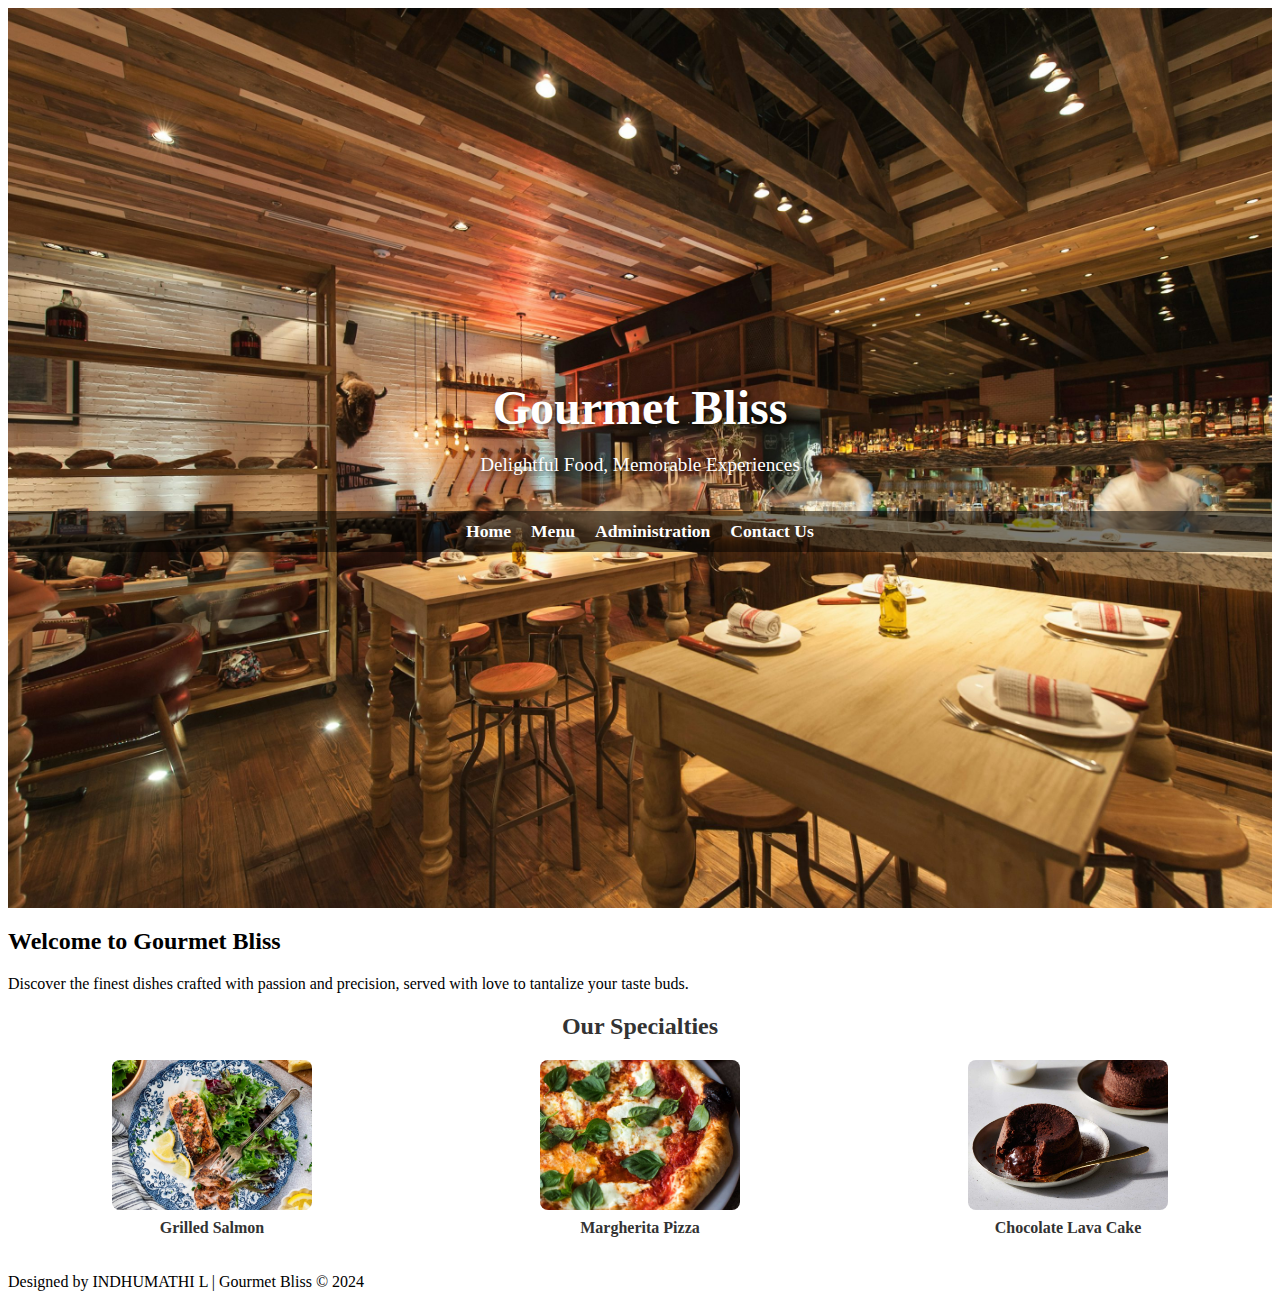
<file: indhu/restapp/static/index.html>
<!DOCTYPE html>
<html lang="en">
<head>
    <meta charset="UTF-8">
    <meta name="viewport" content="width=device-width, initial-scale=1.0">
    <title>Gourmet Bliss</title>
    <link rel="stylesheet" href="styles.css">
</head>
<body>
    <header class="home-header">
        <div class="banner">
            <h1>Gourmet Bliss</h1>
            <p>Delightful Food, Memorable Experiences</p>
        </div>
        <nav>
            <ul>
                <li><a href="index.html">Home</a></li>
                <li><a href="menu.html">Menu</a></li>
                <li><a href="administration.html">Administration</a></li>
                <li><a href="contact.html">Contact Us</a></li>
            </ul>
        </nav>
    </header>
    <main>
        <section class="welcome">
            <h2>Welcome to Gourmet Bliss</h2>
            <p>Discover the finest dishes crafted with passion and precision, served with love to tantalize your taste buds.</p>
        </section>
        <section class="featured">
            <h2>Our Specialties</h2>
            <div class="featured-items">
                <div class="featured-item">
                    <img src="grilledsalmon.jpg" alt="Grilled Salmon">
                    <p>Grilled Salmon</p>
                </div>
                <div class="featured-item">
                    <img src="pizzamargherita.jpg" alt="Margherita Pizza">
                    <p>Margherita Pizza</p>
                </div>
                <div class="featured-item">
                    <img src="lavacake.jpg" alt="Chocolate Lava Cake">
                    <p>Chocolate Lava Cake</p>
                </div>
            </div>
        </section>
    </main>
    <footer>
        <p>Designed by INDHUMATHI L | Gourmet Bliss © 2024</p>
    </footer>
</body>
</html>
</file>
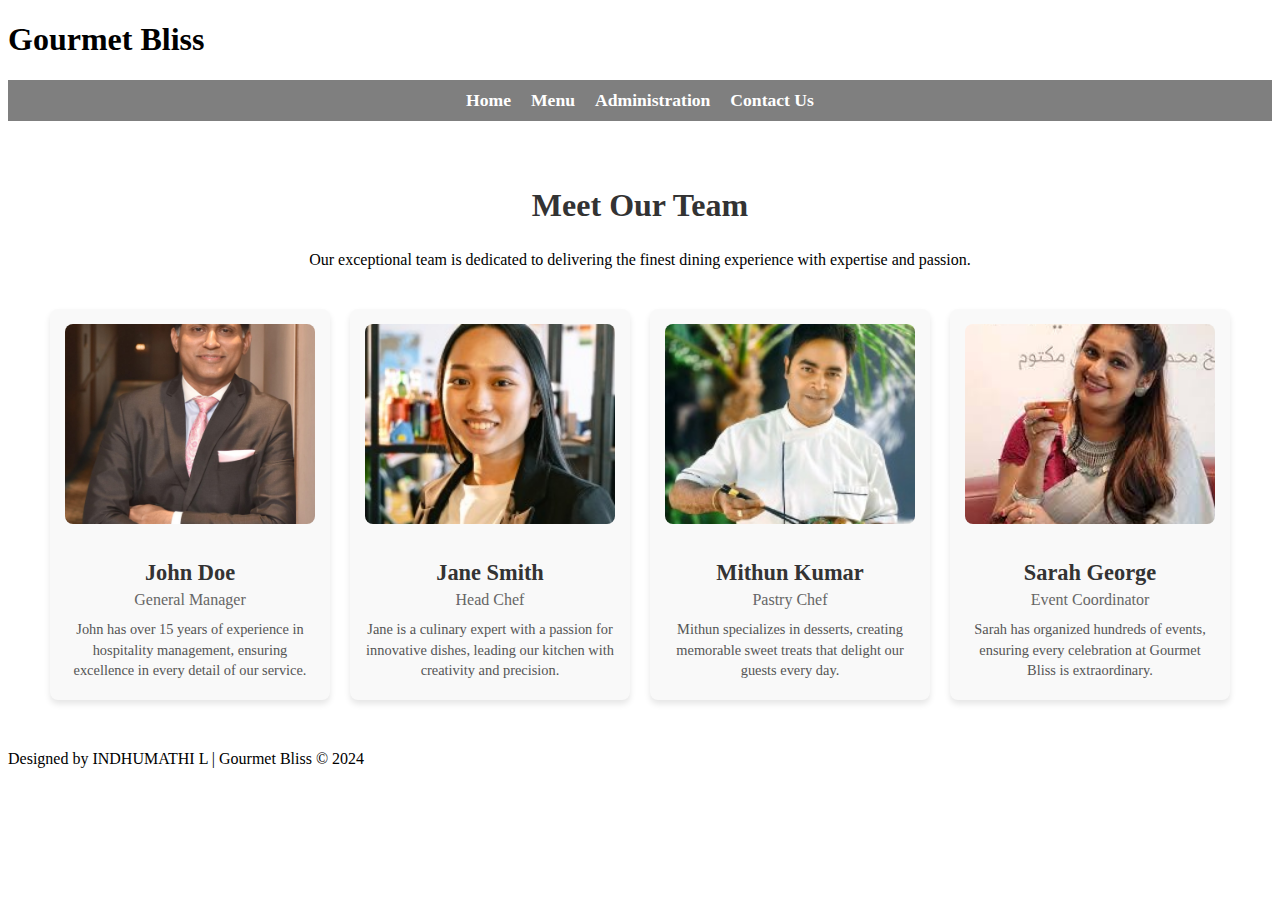
<file: indhu/restapp/static/administration.html>
<!DOCTYPE html>
<html lang="en">
<head>
    <meta charset="UTF-8">
    <meta name="viewport" content="width=device-width, initial-scale=1.0">
    <title>Administration - Gourmet Bliss</title>
    <link rel="stylesheet" href="sty.css">
</head>
<body>
    <header>
        <div class="banner">
            <h1>Gourmet Bliss</h1>
        </div>
        <nav>
            <ul>
                <li><a href="index.html">Home</a></li>
                <li><a href="menu.html">Menu</a></li>
                <li><a href="administration.html">Administration</a></li>
                <li><a href="contact.html">Contact Us</a></li>
            </ul>
        </nav>
    </header>
    <main>
        <div class="admin-container">
            <div class="admin-header">
                <h2>Meet Our Team</h2>
                <p>Our exceptional team is dedicated to delivering the finest dining experience with expertise and passion.</p>
            </div>
            <div class="admin-grid">
                <!-- Team Member 1 -->
                <div class="admin-card">
                    <img src="gm.jpg" alt="John Davidson">
                    <h3>John Doe</h3>
                    <p>General Manager</p>
                    <p class="experience">John has over 15 years of experience in hospitality management, ensuring excellence in every detail of our service.</p>
                </div>
                <!-- Team Member 2 -->
                <div class="admin-card">
                    <img src="jane.jpg" alt="Jane Smith">
                    <h3>Jane Smith</h3>
                    <p>Head Chef</p>
                    <p class="experience">Jane is a culinary expert with a passion for innovative dishes, leading our kitchen with creativity and precision.</p>
                </div>
                <!-- Team Member 3 -->
                <div class="admin-card">
                    <img src="mk.jpg" alt="Mithun Kumar">
                    <h3>Mithun Kumar</h3>
                    <p>Pastry Chef</p>
                    <p class="experience">Mithun specializes in desserts, creating memorable sweet treats that delight our guests every day.</p>
                </div>
                <!-- Team Member 4 -->
                <div class="admin-card">
                    <img src="sg.jpg" alt="Sarah George">
                    <h3>Sarah George</h3>
                    <p>Event Coordinator</p>
                    <p class="experience">Sarah has organized hundreds of events, ensuring every celebration at Gourmet Bliss is extraordinary.</p>
                </div>
            </div>
        </div>
    </main>
    <footer>
        <p>Designed by INDHUMATHI L | Gourmet Bliss © 2024</p>
    </footer>
</body>
</html>
</file>
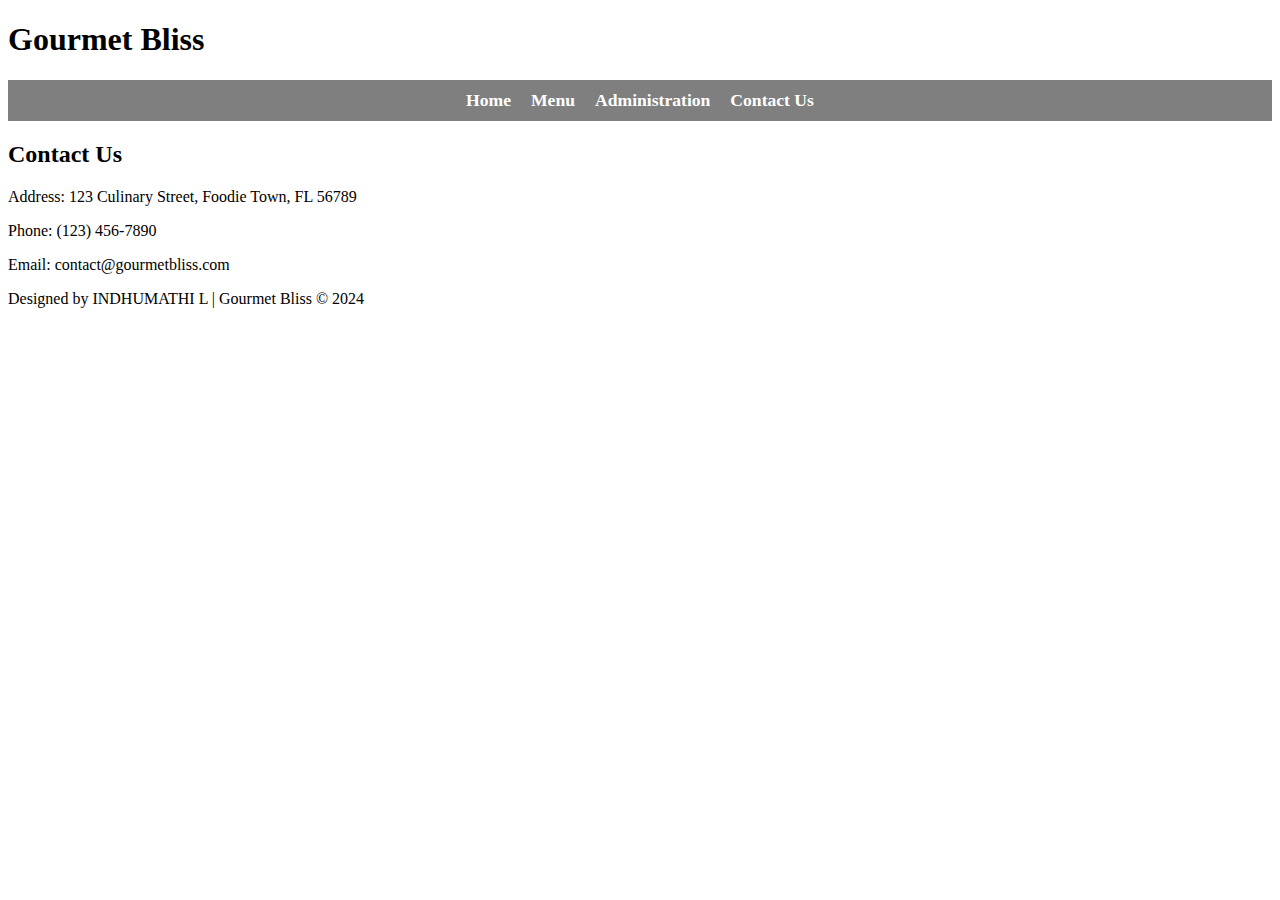
<file: indhu/restapp/static/contact.html>
<!DOCTYPE html>
<html lang="en">
<head>
    <meta charset="UTF-8">
    <meta name="viewport" content="width=device-width, initial-scale=1.0">
    <title>Contact Us - Gourmet Bliss</title>
    <link rel="stylesheet" href="styles.css">
</head>
<body>
    <header>
        <div class="banner">
            <h1>Gourmet Bliss</h1>
        </div>
        <nav>
            <ul>
                <li><a href="index.html">Home</a></li>
                <li><a href="menu.html">Menu</a></li>
                <li><a href="administration.html">Administration</a></li>
                <li><a href="contact.html">Contact Us</a></li>
            </ul>
        </nav>
    </header>
    <main>
        <h2>Contact Us</h2>
        <p>Address: 123 Culinary Street, Foodie Town, FL 56789</p>
        <p>Phone: (123) 456-7890</p>
        <p>Email: contact@gourmetbliss.com</p>
    </main>
    <footer>
        <p>Designed by INDHUMATHI L | Gourmet Bliss © 2024</p>
    </footer>
</body>
</html>
</file>
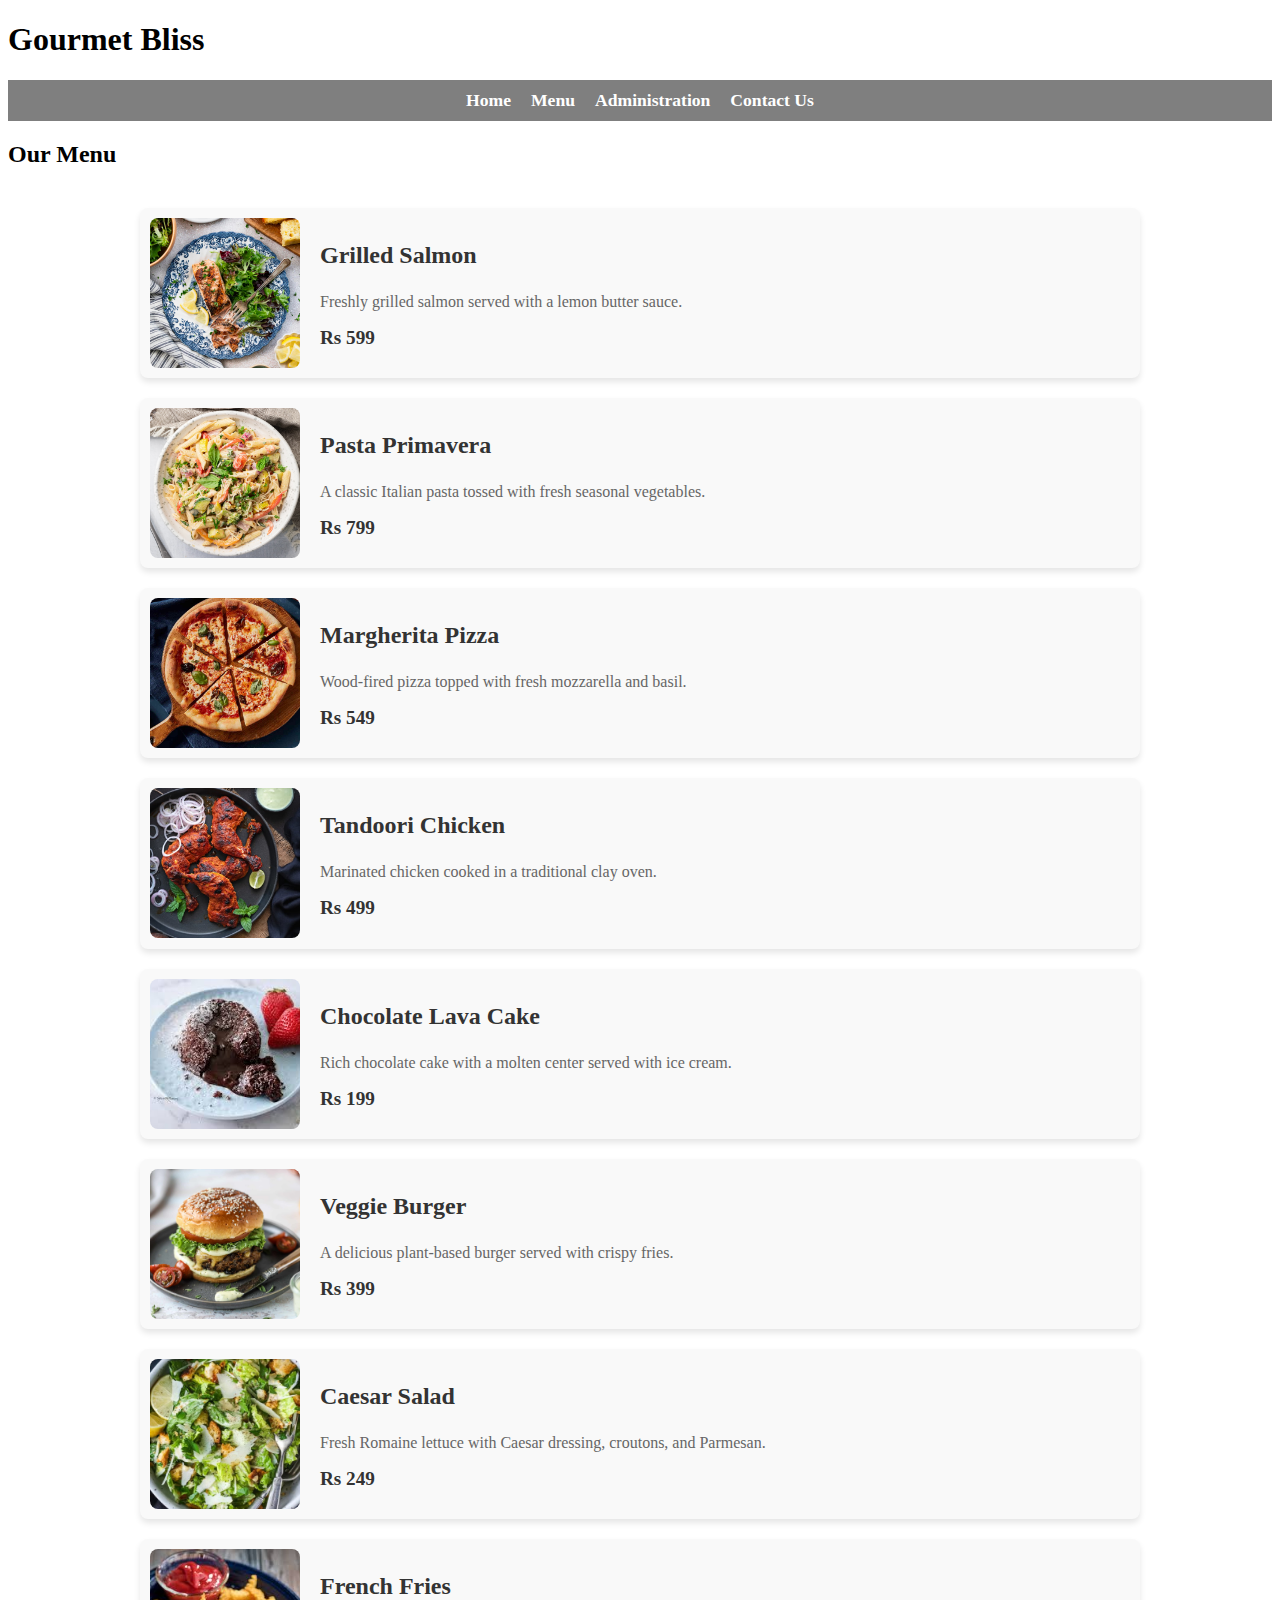
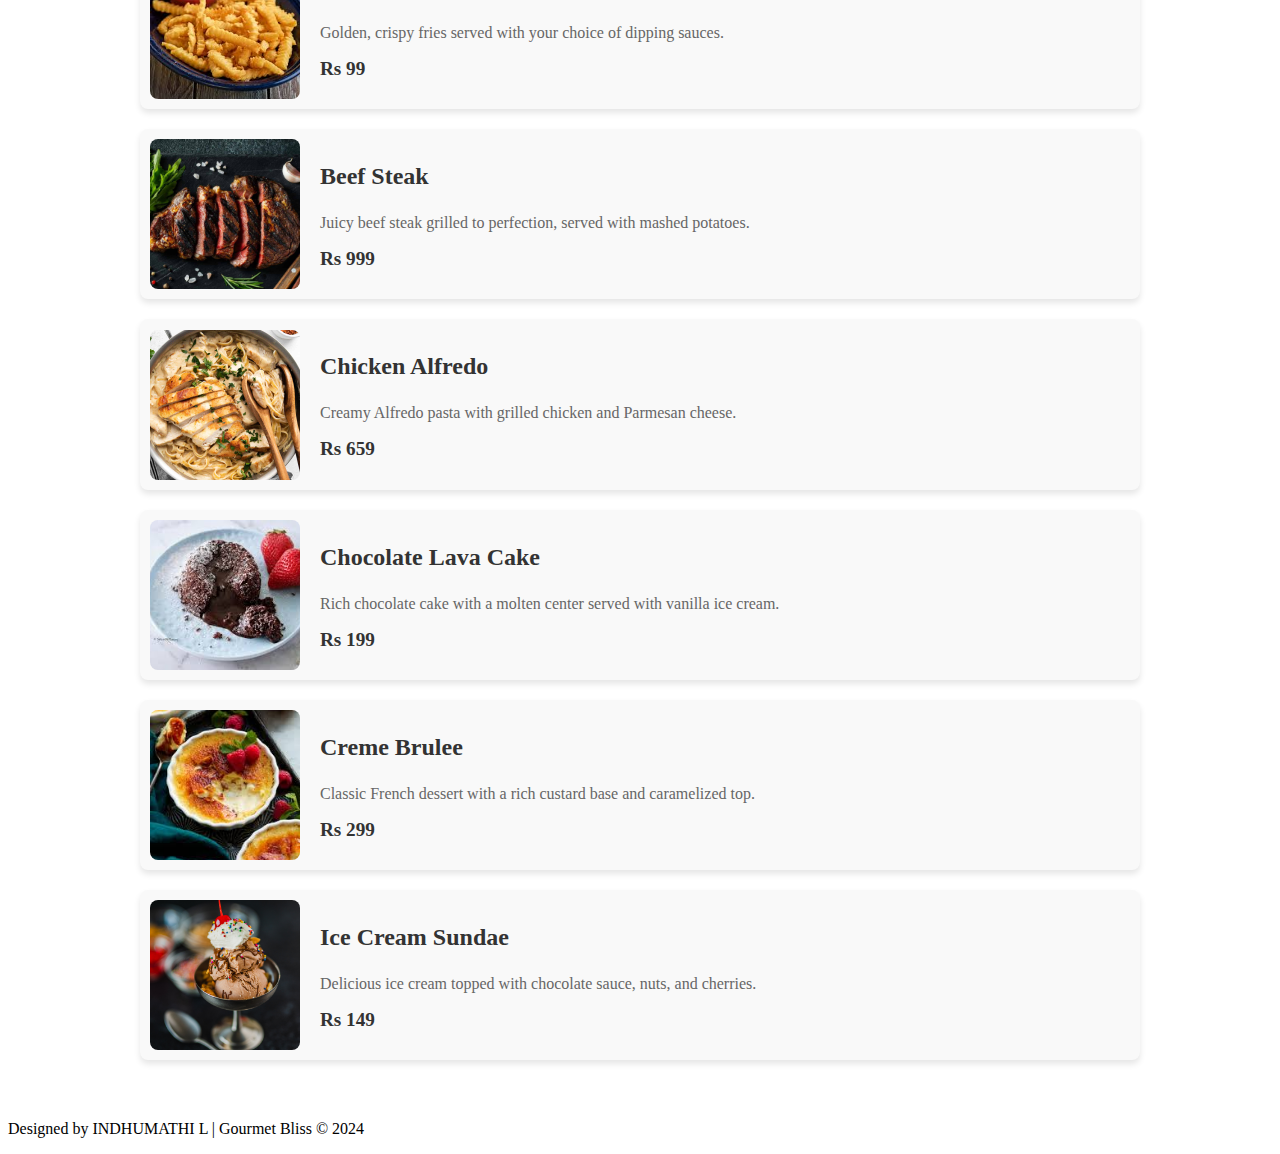
<file: indhu/restapp/static/menu.html>
<!DOCTYPE html>
<html lang="en">
<head>
    <meta charset="UTF-8">
    <meta name="viewport" content="width=device-width, initial-scale=1.0">
    <title>Menu - Gourmet Bliss</title>
    <link rel="stylesheet" href="styless.css">
</head>
<body>
    <header>
        <div class="banner">
            <h1>Gourmet Bliss</h1>
        </div>
        <nav>
            <ul>
                <li><a href="index.html">Home</a></li>
                <li><a href="menu.html">Menu</a></li>
                <li><a href="administration.html">Administration</a></li>
                <li><a href="contact.html">Contact Us</a></li>
            </ul>
        </nav>
    </header>
    <main>
        <h2>Our Menu</h2>
        <div class="menu-card">
            <div class="menu-item">
                <img src="grilledsalmon.jpg" alt="Grilled Salmon">
                <div class="menu-details">
                    <h3>Grilled Salmon</h3>
                    <p>Freshly grilled salmon served with a lemon butter sauce.</p>
                    <p class="price">Rs 599</p>
                </div>
            </div>
            <div class="menu-item">
                <img src="Vegan-Pasta-Primavera-04.jpg" alt="Pasta Primavera">
                <div class="menu-details">
                    <h3>Pasta Primavera</h3>
                    <p>A classic Italian pasta tossed with fresh seasonal vegetables.</p>
                    <p class="price">Rs 799</p>
                </div>
            </div>
            <div class="menu-item">
                <img src="mozzarella-pizza-margherita.jpg" alt="Margherita Pizza">
                <div class="menu-details">
                    <h3>Margherita Pizza</h3>
                    <p>Wood-fired pizza topped with fresh mozzarella and basil.</p>
                    <p class="price">Rs 549</p>
                </div>
            </div>
            <div class="menu-item">
                <img src="Tandoori-Chicken.jpg" alt="Tandoori Chicken">
                <div class="menu-details">
                    <h3>Tandoori Chicken</h3>
                    <p>Marinated chicken cooked in a traditional clay oven.</p>
                    <p class="price">Rs 499</p>
                </div>
            </div>
            <div class="menu-item">
                <img src="choco lava.jpg" alt="Chocolate Lava Cake">
                <div class="menu-details">
                    <h3>Chocolate Lava Cake</h3>
                    <p>Rich chocolate cake with a molten center served with ice cream.</p>
                    <p class="price">Rs 199</p>
                </div>
            </div>
            <div class="menu-item">
                <img src="veg-burgers.jpg" alt="Veggie Burger">
                <div class="menu-details">
                    <h3>Veggie Burger</h3>
                    <p>A delicious plant-based burger served with crispy fries.</p>
                    <p class="price">Rs 399</p>
                </div>
            </div>
            <div class="menu-item">
                <img src="Caesar-salad.jpg" alt="Caesar Salad">
                <div class="menu-details">
                    <h3>Caesar Salad</h3>
                    <p>Fresh Romaine lettuce with Caesar dressing, croutons, and Parmesan.</p>
                    <p class="price">Rs 249</p>
                </div>
            </div>
            <div class="menu-item">
                <img src="french fries.jpg" alt="French Fries">
                <div class="menu-details">
                    <h3>French Fries</h3>
                    <p>Golden, crispy fries served with your choice of dipping sauces.</p>
                    <p class="price">Rs 99</p>
                </div>
            </div>
            <div class="menu-item">
                <img src="Grilled-Beef-Steak.jpg" alt="Beef Steak">
                <div class="menu-details">
                    <h3>Beef Steak</h3>
                    <p>Juicy beef steak grilled to perfection, served with mashed potatoes.</p>
                    <p class="price">Rs 999</p>
                </div>
            </div>
            <div class="menu-item">
                <img src="Chicken-Alfredo.jpg" alt="Chicken Alfredo">
                <div class="menu-details">
                    <h3>Chicken Alfredo</h3>
                    <p>Creamy Alfredo pasta with grilled chicken and Parmesan cheese.</p>
                    <p class="price">Rs 659</p>
                </div>
            </div>
            <div class="menu-item">
                <img src="choco lava.jpg" alt="Chocolate Lava Cake">
                <div class="menu-details">
                    <h3>Chocolate Lava Cake</h3>
                    <p>Rich chocolate cake with a molten center served with vanilla ice cream.</p>
                    <p class="price">Rs 199</p>
                </div>
            </div>
            <div class="menu-item">
                <img src="creame brulee.jpg" alt="Creme Brulee">
                <div class="menu-details">
                    <h3>Creme Brulee</h3>
                    <p>Classic French dessert with a rich custard base and caramelized top.</p>
                    <p class="price">Rs 299</p>
                </div>
            </div>
            <div class="menu-item">
                <img src="sundae-a-la-creme.jpg" alt="Ice Cream Sundae">
                <div class="menu-details">
                    <h3>Ice Cream Sundae</h3>
                    <p>Delicious ice cream topped with chocolate sauce, nuts, and cherries.</p>
                    <p class="price">Rs 149</p>
                </div>
            </div>
        </div>
    </main>
    <footer>
        <p>Designed by INDHUMATHI L | Gourmet Bliss © 2024</p>
    </footer>
</body>
</html>
</file>
<file: indhu/restapp/static/styles.css>
/* Background Image for Home Page */
.home-header {
    background: url('photobg.jpg') no-repeat center center/cover;
    height: 100vh; /* Full screen height */
    color: white;
    display: flex;
    flex-direction: column;
    justify-content: center;
    text-align: center;
}

.home-header .banner h1 {
    font-size: 3em;
    margin-bottom: 10px;
    text-shadow: 2px 2px 5px rgba(0, 0, 0, 0.7);
}

.home-header .banner p {
    font-size: 1.2em;
    text-shadow: 2px 2px 5px rgba(0, 0, 0, 0.7);
}

/* Navigation Styles */
nav ul {
    display: flex;
    justify-content: center;
    gap: 20px;
    padding: 10px;
    background: rgba(0, 0, 0, 0.5);
    list-style: none;
}

nav ul li a {
    color: white;
    text-decoration: none;
    font-weight: bold;
    font-size: 1.1em;
}

nav ul li a:hover {
    text-decoration: underline;
}

/* Featured Section */
.featured {
    margin: 20px 0;
    text-align: center;
    color: #333;
}

.featured-items {
    display: flex;
    justify-content: space-around;
    gap: 20px;
}

.featured-item img {
    width: 200px;
    height: 150px;
    object-fit: cover;
    border-radius: 8px;
}

.featured-item p {
    text-align: center;
    margin-top: 5px;
    font-weight: bold;
}
</file>
<file: indhu/restapp/static/sty.css>
/* Administration Page */
.admin-container {
    max-width: 1200px;
    margin: 20px auto;
    padding: 20px;
}

.admin-header {
    text-align: center;
    margin-bottom: 30px;
}

.admin-header h2 {
    font-size: 2em;
    color: #333;
}

.admin-grid {
    display: grid;
    grid-template-columns: repeat(auto-fit, minmax(250px, 1fr)); /* Responsive columns */
    gap: 20px;
    padding: 10px;
}

.admin-card {
    text-align: center;
    background: #f9f9f9;
    border-radius: 8px;
    box-shadow: 0 4px 6px rgba(0, 0, 0, 0.1);
    padding: 15px;
    transition: transform 0.2s;
}

.admin-card:hover {
    transform: scale(1.05); /* Subtle zoom on hover */
}

.admin-card img {
    width: 100%;
    height: 200px;
    object-fit: cover; /* Ensures consistent image size */
    border-radius: 8px;
    margin-bottom: 10px;
}

.admin-card h3 {
    font-size: 1.4em;
    color: #333;
    margin-bottom: 5px;
}

.admin-card p {
    font-size: 1em;
    color: #666;
    margin: 5px 0;
}

.admin-card .experience {
    font-size: 0.9em;
    color: #555;
    margin-top: 10px;
    line-height: 1.4;
}



/* Navigation Styles */
nav ul {
    display: flex;
    justify-content: center;
    gap: 20px;
    padding: 10px;
    background: rgba(0, 0, 0, 0.5);
    list-style: none;
}

nav ul li a {
    color: white;
    text-decoration: none;
    font-weight: bold;
    font-size: 1.1em;
}

nav ul li a:hover {
    text-decoration: underline;
}

/* Featured Section */
.featured {
    margin: 20px 0;
    text-align: center;
    color: #333;
}
</file>
<file: indhu/restapp/static/styless.css>
/* Menu Card Layout */
.menu-card {
    max-width: 1000px;
    margin: 20px auto;
    padding: 20px;
}

.menu-item {
    display: flex;
    align-items: center;
    gap: 20px;
    margin-bottom: 20px;
    padding: 10px;
    background: #f9f9f9;
    border-radius: 8px;
    box-shadow: 0 4px 6px rgba(0, 0, 0, 0.1);
}

.menu-item img {
    width: 150px;
    height: 150px;
    object-fit: cover;
    border-radius: 8px;
}

.menu-details {
    flex: 1;
}

.menu-details h3 {
    font-size: 1.5em;
    color: #333;
}

.menu-details p {
    color: #666;
    margin-top: 5px;
}

.menu-details .price {
    color: #333;
    font-size: 1.2em;
    font-weight: bold;
    margin-top: 10px;
}

/* Navigation Styles */
nav ul {
    display: flex;
    justify-content: center;
    gap: 20px;
    padding: 10px;
    background: rgba(0, 0, 0, 0.5);
    list-style: none;
}

nav ul li a {
    color: white;
    text-decoration: none;
    font-weight: bold;
    font-size: 1.1em;
}

nav ul li a:hover {
    text-decoration: underline;
}
</file>
